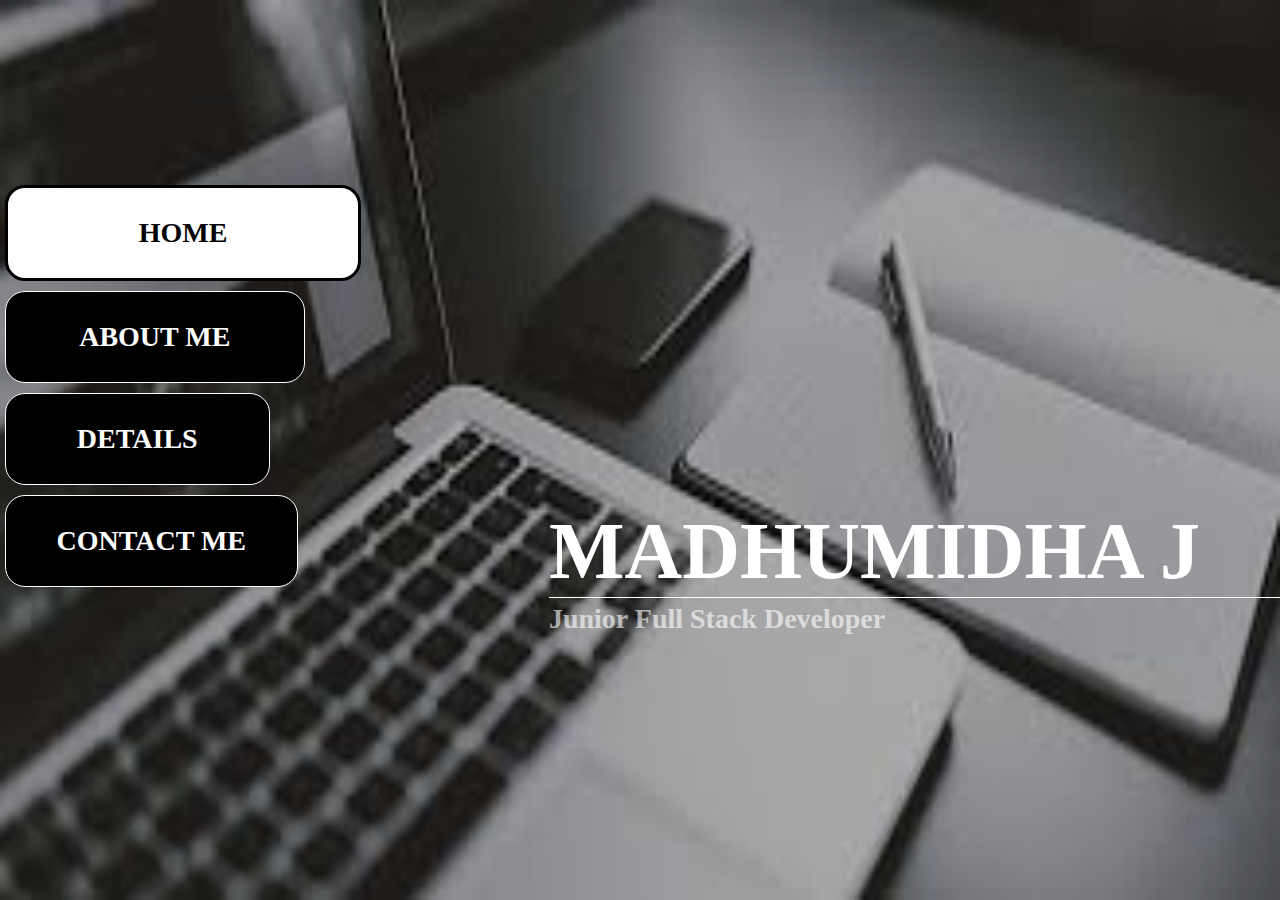
<file: index.html>
<!DOCTYPE html>
<html>
<head>
	<title>Portfolio</title>
	<link rel="stylesheet" type="text/css" href="index.css">
</head>
<body>
	<div class="background">
		<div class="nav">
			<a class="a active" href="#">HOME</a>
			<a class="b" href="#">ABOUT ME</a>
			<a class="c" href="#">DETAILS</a>
			<a class="d" href="#">CONTACT ME</a>
		</div>
		<div class="content">
			<div class="home">
				<h1>MADHUMIDHA J</h1>
				<h3>Junior Full Stack Developer</h3>
			</div>
			<div class="aboutme">
				<p><b>Hello</b><br>
					I am <b>Madhumidha.</b><br>
					Born and bought up in Mettupalayam, a small town in Coimbatore,Tamilnadu.My parents are Farmers and I am their only child.I completed my SSLC in a private school in Mettupalayam.HSC in karamadai.I am currently persuing my bacholers degree in the field of Electical and Electronics Engineering at KPR Institute of Engineering and Technology.<br><br>
					I like playing football.I represent my school football team and won various matches.I was also a team leader for sport house.I actively take part in volunteer activites for various function held in our collage.<br><br>
					I am good team player and a Responsible person.I do my work with full dedication.I don't quit things easily and do things with perfection.<br><br>
					<b>Thank You!!</b></p>
			</div>
			<div class="contact">
				<h2>CONTACT DETAILS</h2><br>
				<p><b>Mobile no:</b> 6380062553, 9578144513<br>
				<b>Email id :</b> madhumidha2911@gmail.com<br>
				<b>Linkedin :</b> Madhumidha Jayaraman<br>
				<b>Skype    :</b> Madhumidha Jayaraman<br>
				<b>Address  :</b> 3/497 Edayar palayam,
						   Mettupalayam,
						   Coimbatore,
						   Tamilnadu-641301.</p>
				<h2>SKILLS</h2><br>
				<p><b>Technical Skills:</b> Java, Python, HTML5, CSS3, Javascript & JQuery<br>
				<b>InterPersonal Skills:</b>Team Player, Responsible, LeaderShip.<br>
				<b>IntraPersonal Skills:</b>Self Motivated, HardWorking, Optimistic.<br>
				<h2>Qualification</h2><br>
				<table>
					<tr>
						<th>Education</th>
						<th>Institution</th>
						<th>Percentage/CGPA</th>
						<th>Year of Passing</th>
						<th>City</th>
					</tr>
					<tr>
						<td><b>BE EEE</b></td>
						<td>KPR Institute of Engineering and Technology</td>
						<td>8.02 CGPA</td>
						<td>2021</td>
						<td>Coimbatore</td>
					</tr>
					<tr>
						<td><b>HSC</b></td>
						<td>SVGV Matriculation Higher Secondary School</td>
						<td>83.91%</td>
						<td>2017</td>
						<td>Coimbatore</td>
					</tr>
					<tr>
						<td><b>SSLC</b></td>
						<td>LEF Christian Matriculation School</td>
						<td>97%</td>
						<td>2015</td>
						<td>Coimbatore</td>
					</tr>
				</table>
			</div>
			<div class="contactme">
				<div class="contactform">
					<form action="index.html" method="post">
						<input type="text" name="" class="inputtext" placeholder="Enter your name">
						<input type="text" name="" class="inputtext" placeholder="Enter your mail Id">
						<textarea cols="4" rows="6" class="inputmessage" placeholder="your message...:)"></textarea>
						<button class="submitbutton" value="Submit">Submit</button>
					</form>
				</div>
			</div>
		</div>
	</div>
</script>
<script type="text/javascript" src="jquery.min.js"></script>
<script type="text/javascript">
	$(document).ready(function(){
		$('a').click(function(){
			var selected =$(this);
			$('a').removeClass('active');
			$(selected).addClass('active');
		});
		var $a=$('.a'),
		$b=$('.b'),
		$c=$('.c'),
		$d=$('.d'),
		$home=$('.home'),
		$aboutme=$('.aboutme'),
		$contact=$('.contact'),
		$contactme=$('.contactme');

		$b.click(function(){
			$aboutme.fadeIn();
			$home.fadeOut();
			$contact.fadeOut();
			$contactme.fadeOut();
		});
		$a.click(function(){
			$home.fadeIn();
			$aboutme.fadeOut();
			$contact.fadeOut();
			$contactme.fadeOut();
		});
		$c.click(function(){
			$home.fadeOut();
			$aboutme.fadeOut();
			$contact.fadeIn();
			$contactme.fadeOut();
		});
		$d.click(function(){
			$home.fadeOut();
			$aboutme.fadeOut();
			$contact.fadeOut();
			$contactme.fadeIn();
		});
	});
</script>
</body>
</html>
</file>
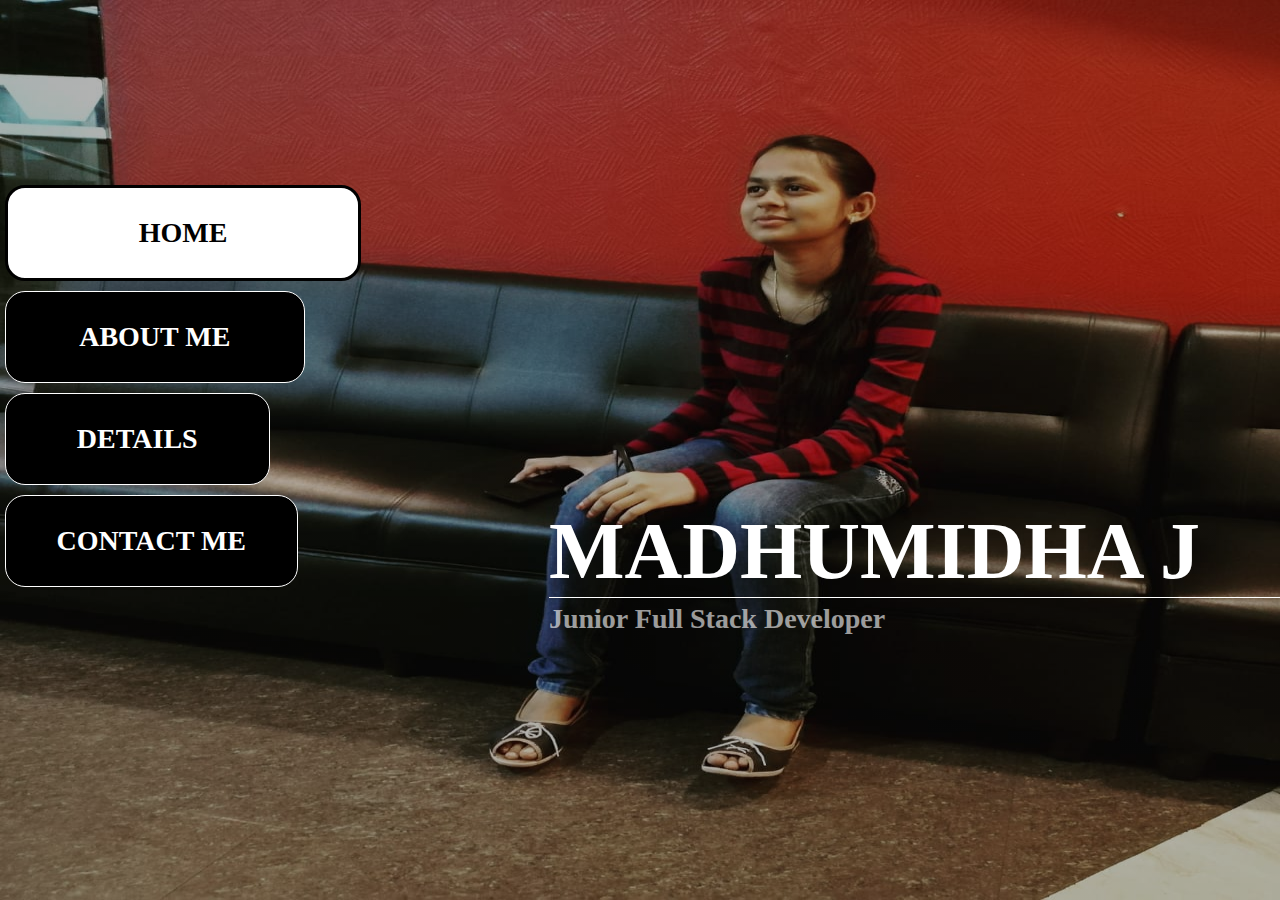
<file: portfolio.html>
<!DOCTYPE html>
<html>
<head>
	<title>Portfolio</title>
	<link rel="stylesheet" type="text/css" href="portfolio.css">
</head>
<body>
	<div class="background">
		<div class="nav">
			<a class="a active" href="#">HOME</a>
			<a class="b" href="#">ABOUT ME</a>
			<a class="c" href="#">DETAILS</a>
			<a class="d" href="#">CONTACT ME</a>
		</div>
		<div class="content">
			<div class="home">
				<h1>MADHUMIDHA J</h1>
				<h3>Junior Full Stack Developer</h3>
			</div>
			<div class="aboutme">
				<p><b>Hello</b><br>
					I am <b>Madhumidha.</b><br>
					Born and bought up in Mettupalayam, a small town in Coimbatore,Tamilnadu.My parents are Farmers and I am their only child.I completed my SSLC in a private school in Mettupalayam.HSC in karamadai.I am currently persuing my bacholers degree in the field of Electical and Electronics Engineering at KPR Institute of Engineering and Technology.<br><br>
					I like playing football.I represent my school football team and won various matches.I was also a team leader for sport house.I actively take part in volunteer activites for various function held in our collage.<br><br>
					I am good team player and a Responsible person.I do my work with full dedication.I don't quit things easily and do things with perfection.<br><br>
					<b>Thank You!!</b></p>
			</div>
			<div class="contact">
				<h2>CONTACT DETAILS</h2><br>
				<p><b>Mobile no:</b> 6380062553, 9578144513<br>
				<b>Email id :</b> madhumidha2911@gmail.com<br>
				<b>Linkedin :</b> Madhumidha Jayaraman<br>
				<b>Skype    :</b> Madhumidha Jayaraman<br>
				<b>Address  :</b> 3/497 Edayar palayam,
						   Mettupalayam,
						   Coimbatore,
						   Tamilnadu-641301.</p>
				<h2>SKILLS</h2><br>
				<p><b>Technical Skills:</b> Java, Python, HTML5, CSS3, Javascript & JQuery<br>
				<b>InterPersonal Skills:</b>Team Player, Responsible, LeaderShip.<br>
				<b>IntraPersonal Skills:</b>Self Motivated, HardWorking, Optimistic.<br>
				<h2>Qualification</h2><br>
				<table>
					<tr>
						<th>Education</th>
						<th>Institution</th>
						<th>Percentage/CGPA</th>
						<th>Year of Passing</th>
						<th>City</th>
					</tr>
					<tr>
						<td><b>BE EEE</b></td>
						<td>KPR Institute of Engineering and Technology</td>
						<td>8.02 CGPA</td>
						<td>2021</td>
						<td>Coimbatore</td>
					</tr>
					<tr>
						<td><b>HSC</b></td>
						<td>SVGV Matriculation Higher Secondary School</td>
						<td>83.91%</td>
						<td>2017</td>
						<td>Coimbatore</td>
					</tr>
					<tr>
						<td><b>SSLC</b></td>
						<td>LEF Christian Matriculation School</td>
						<td>97%</td>
						<td>2015</td>
						<td>Coimbatore</td>
					</tr>
				</table>
			</div>
			<div class="contactme">
				<div class="contactform">
					<form action="index.html" method="post">
						<input type="text" name="" class="inputtext" placeholder="Enter your name">
						<input type="text" name="" class="inputtext" placeholder="Enter your mail Id">
						<textarea cols="4" rows="6" class="inputmessage" placeholder="your message...:)"></textarea>
						<input type="button" name="" class="submitbutton" value="Submit">
					</form>
				</div>
			</div>
		</div>
	</div>
</script>
<script type="text/javascript" src="jquery.min.js"></script>
<script type="text/javascript">
	$(document).ready(function(){
		$('a').click(function(){
			var selected =$(this);
			$('a').removeClass('active');
			$(selected).addClass('active');
		});
		var $a=$('.a'),
		$b=$('.b'),
		$c=$('.c'),
		$d=$('.d'),
		$home=$('.home'),
		$aboutme=$('.aboutme'),
		$contact=$('.contact'),
		$contactme=$('.contactme');

		$b.click(function(){
			$aboutme.fadeIn();
			$home.fadeOut();
			$contact.fadeOut();
			$contactme.fadeOut();
		});
		$a.click(function(){
			$home.fadeIn();
			$aboutme.fadeOut();
			$contact.fadeOut();
			$contactme.fadeOut();
		});
		$c.click(function(){
			$home.fadeOut();
			$aboutme.fadeOut();
			$contact.fadeIn();
			$contactme.fadeOut();
		});
		$d.click(function(){
			$home.fadeOut();
			$aboutme.fadeOut();
			$contact.fadeOut();
			$contactme.fadeIn();
		});
	});
</script>
</body>
</html>
</file>
<file: index.css>
*{
	margin: 0;
	padding: 0;
}
html, body{
	width: 100%;
	height: 100%;
	font-size: 14px;
	font-weight: normal;
}
.background{
	width: 100%;
	height: 100%;
	background-image: linear-gradient(rgba(0,0,0,0.3),rgba(0,0,0,0.3)),url([data-uri]);
	background-repeat: no-repeat;
	background-size:100% 100%;
	position: relative;
	overflow-y: auto;
}
.nav{
	width: 350px;
	height: auto;
	position: absolute;
	top: 20%;
	left: 0;
}
.nav a{
	text-decoration: none;
	font-size: 28px;
	font-family: verdana;
	font-weight: bold;
	height: 90px;
	margin: 5px;
	float: left;
	display: inline-block;
	background-color: #000000;
	color: #ffffff;
	line-height: 90px;
	text-align: center;
	border:solid white 1px;
	border-radius: 20px;
	transition: 300ms
}
a.active, .nav a:hover{
	background-color: #ffffff;
	color: #000000;
	width: 100%;
	border:solid black 3px;
}
.a{
	width: 95%;
}
.b{
	width: 85%;
}
.c{
	width: 75%;
}
.d{
	width: 83%;
}
.content{
	position: absolute;
	width: 1200px;
	min-height: 500px;
	height: auto;
	right: 0;
	top: 10%;
}
.home{
	position: absolute;
	right: 0;
	bottom: -50px;
	color: #ffffff;

}
.home h1{
	font-size: 80px;
	padding-right: 80px;
	border-bottom: 1px solid white;
}
.home h3{
	font-size: 28px;
	padding: 5px 0;
	opacity: 0.6;
}
.aboutme{
	position: absolute;
	right: 0;
	top: 100px;
	color: #ffffff;
	font-family: century gothic;
	padding: 0 60px;
	display: none;
}
.aboutme p{
	font-size: 18px;
	line-height: 30px;
	margin-bottom: 15px;
	opacity: 0.8;
}
.contact {
	position: absolute;
	left: 0px;
	top: 50px;
	color: #ffffff;
	font-family: century gothic;
	padding: 0 60px;
	display: none;
}
.contact p{
	font-size: 18px;
	line-height: 35px;
	margin-bottom: 15px;
}
.place{
	text-align: right;
}
table{
	border-collapse: collapse;
	width: 100%
}
th,td{
	border: solid white 2px;
	padding: 5px;
	text-align: center;
	font-size: 15px;
}
td:hover{
	font-size: 18px;
}
.contactme{
	position: absolute;
	left: : 0;
	top: 80px;
	color: #ffffff;
	padding: 0 60px;
	display: none;
}
.inputtext{
	width: 55%;
	height: 65px;
	border: 3px solid black;
	color: white;
	background-color: rgba(0,0,0,0.7);
	font-size: 20px;
	border-radius: 20px;
	padding: 0 10px;
	float: left;
	margin-bottom: 10px;
}
.inputmessage{
	width: 55%;
	height: 135px;
	border: 3px solid black;
	color: white;
	background-color: rgba(0,0,0,0.7);
	font-size: 20px;
	border-radius: 20px;
	padding: 0 10px;
	float: left;
	margin-bottom: 10px;
}
.submitbutton{
	width: 160px;
	height: 65px;
	font-family: arial;
	background-color: white;
	color: black;
	font-size: 20px;
	font-weight: bold;
	border: none;
	float: left;
	clear: both;
	margin-top: 25px;
	cursor: pointer;
}
input:focus, textarea:focus ,button:focus{
	outline: none;
}
</file>
<file: portfolio.css>
*{
	margin: 0;
	padding: 0;
}
html, body{
	width: 100%;
	height: 100%;
	font-size: 14px;
	font-weight: normal;
}
.background{
	width: 100%;
	height: 100%;
	background-image: linear-gradient(rgba(0,0,0,0.3),rgba(0,0,0,0.3)),url(img.jpg);
	background-repeat: no-repeat;
	background-size:100% 100%;
	position: relative;
	overflow-y: auto;
}
.nav{
	width: 350px;
	height: auto;
	position: absolute;
	top: 20%;
	left: 0;
}
.nav a{
	text-decoration: none;
	font-size: 28px;
	font-family: verdana;
	font-weight: bold;
	height: 90px;
	margin: 5px;
	float: left;
	display: inline-block;
	background-color: #000000;
	color: #ffffff;
	line-height: 90px;
	text-align: center;
	border:solid white 1px;
	border-radius: 20px;
	transition: 300ms
}
a.active, .nav a:hover{
	background-color: #ffffff;
	color: #000000;
	width: 100%;
	border:solid black 3px;
}
.a{
	width: 95%;
}
.b{
	width: 85%;
}
.c{
	width: 75%;
}
.d{
	width: 83%;
}
.content{
	position: absolute;
	width: 1200px;
	min-height: 500px;
	height: auto;
	right: 0;
	top: 10%;
}
.home{
	position: absolute;
	right: 0;
	bottom: -50px;
	color: #ffffff;

}
.home h1{
	font-size: 80px;
	padding-right: 80px;
	border-bottom: 1px solid white;
}
.home h3{
	font-size: 28px;
	padding: 5px 0;
	opacity: 0.6;
}
.aboutme{
	position: absolute;
	right: 0;
	top: 100px;
	color: #ffffff;
	font-family: century gothic;
	padding: 0 60px;
	display: none;
}
.aboutme p{
	font-size: 18px;
	line-height: 30px;
	margin-bottom: 15px;
	opacity: 0.8;
}
.contact {
	position: absolute;
	left: 0px;
	top: 50px;
	color: #ffffff;
	font-family: century gothic;
	padding: 0 60px;
	display: none;
}
.contact p{
	font-size: 18px;
	line-height: 35px;
	margin-bottom: 15px;
}
.place{
	text-align: right;
}
table{
	border-collapse: collapse;
	width: 100%
}
th,td{
	border: solid white 2px;
	padding: 5px;
	text-align: center;
	font-size: 15px;
}
td:hover{
	font-size: 18px;
}
.contactme{
	position: absolute;
	left: : 0;
	top: 80px;
	color: #ffffff;
	padding: 0 60px;
	display: none;
}
.inputtext{
	width: 55%;
	height: 65px;
	border: 3px solid black;
	color: white;
	background-color: rgba(0,0,0,0.7);
	font-size: 20px;
	border-radius: 20px;
	padding: 0 10px;
	float: left;
	margin-bottom: 10px;
}
.inputmessage{
	width: 55%;
	height: 135px;
	border: 3px solid black;
	color: white;
	background-color: rgba(0,0,0,0.7);
	font-size: 20px;
	border-radius: 20px;
	padding: 0 10px;
	float: left;
	margin-bottom: 10px;
}
.submitbutton{
	width: 160px;
	height: 65px;
	font-family: arial;
	background-color: white;
	color: black;
	font-size: 20px;
	font-weight: bold;
	border: none;
	float: left;
	clear: both;
	margin-top: 25px;
	cursor: pointer;
}
input:focus, textarea:focus ,button:focus{
	outline: none;
}
</file>
